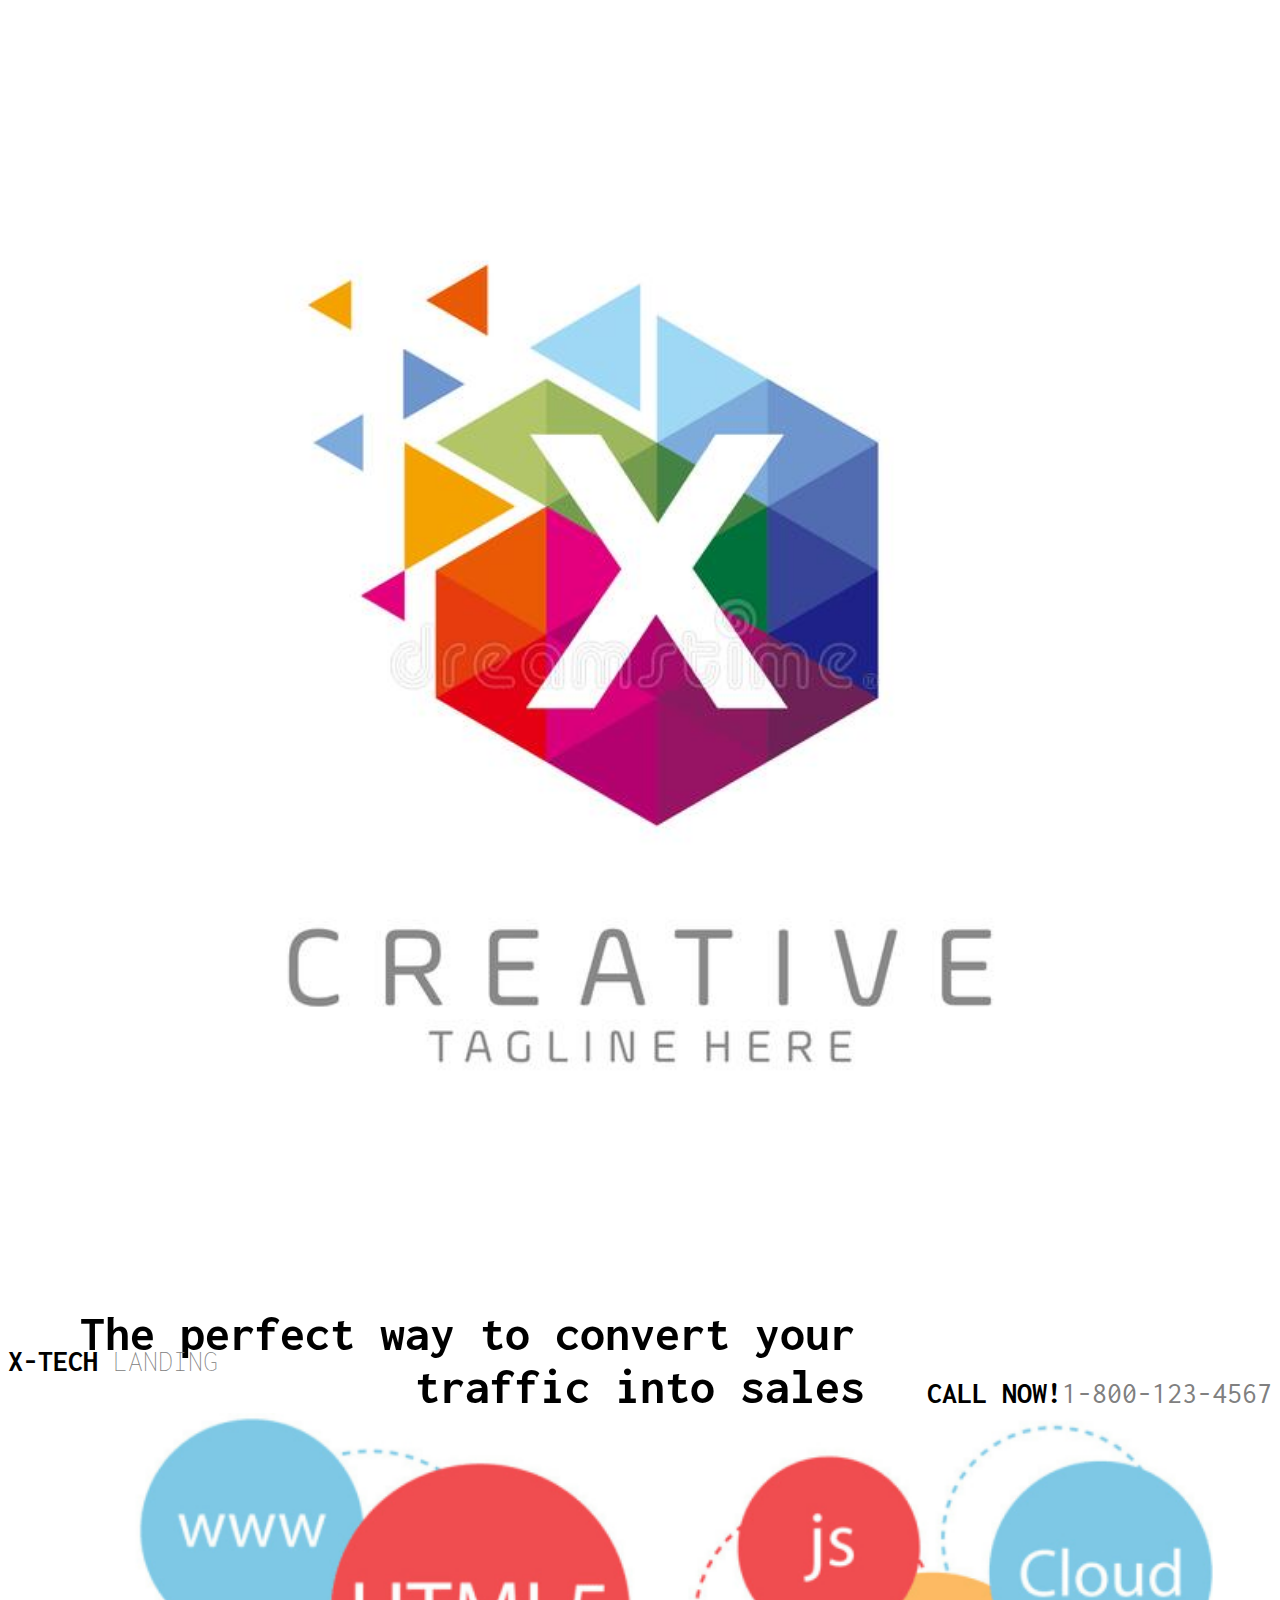
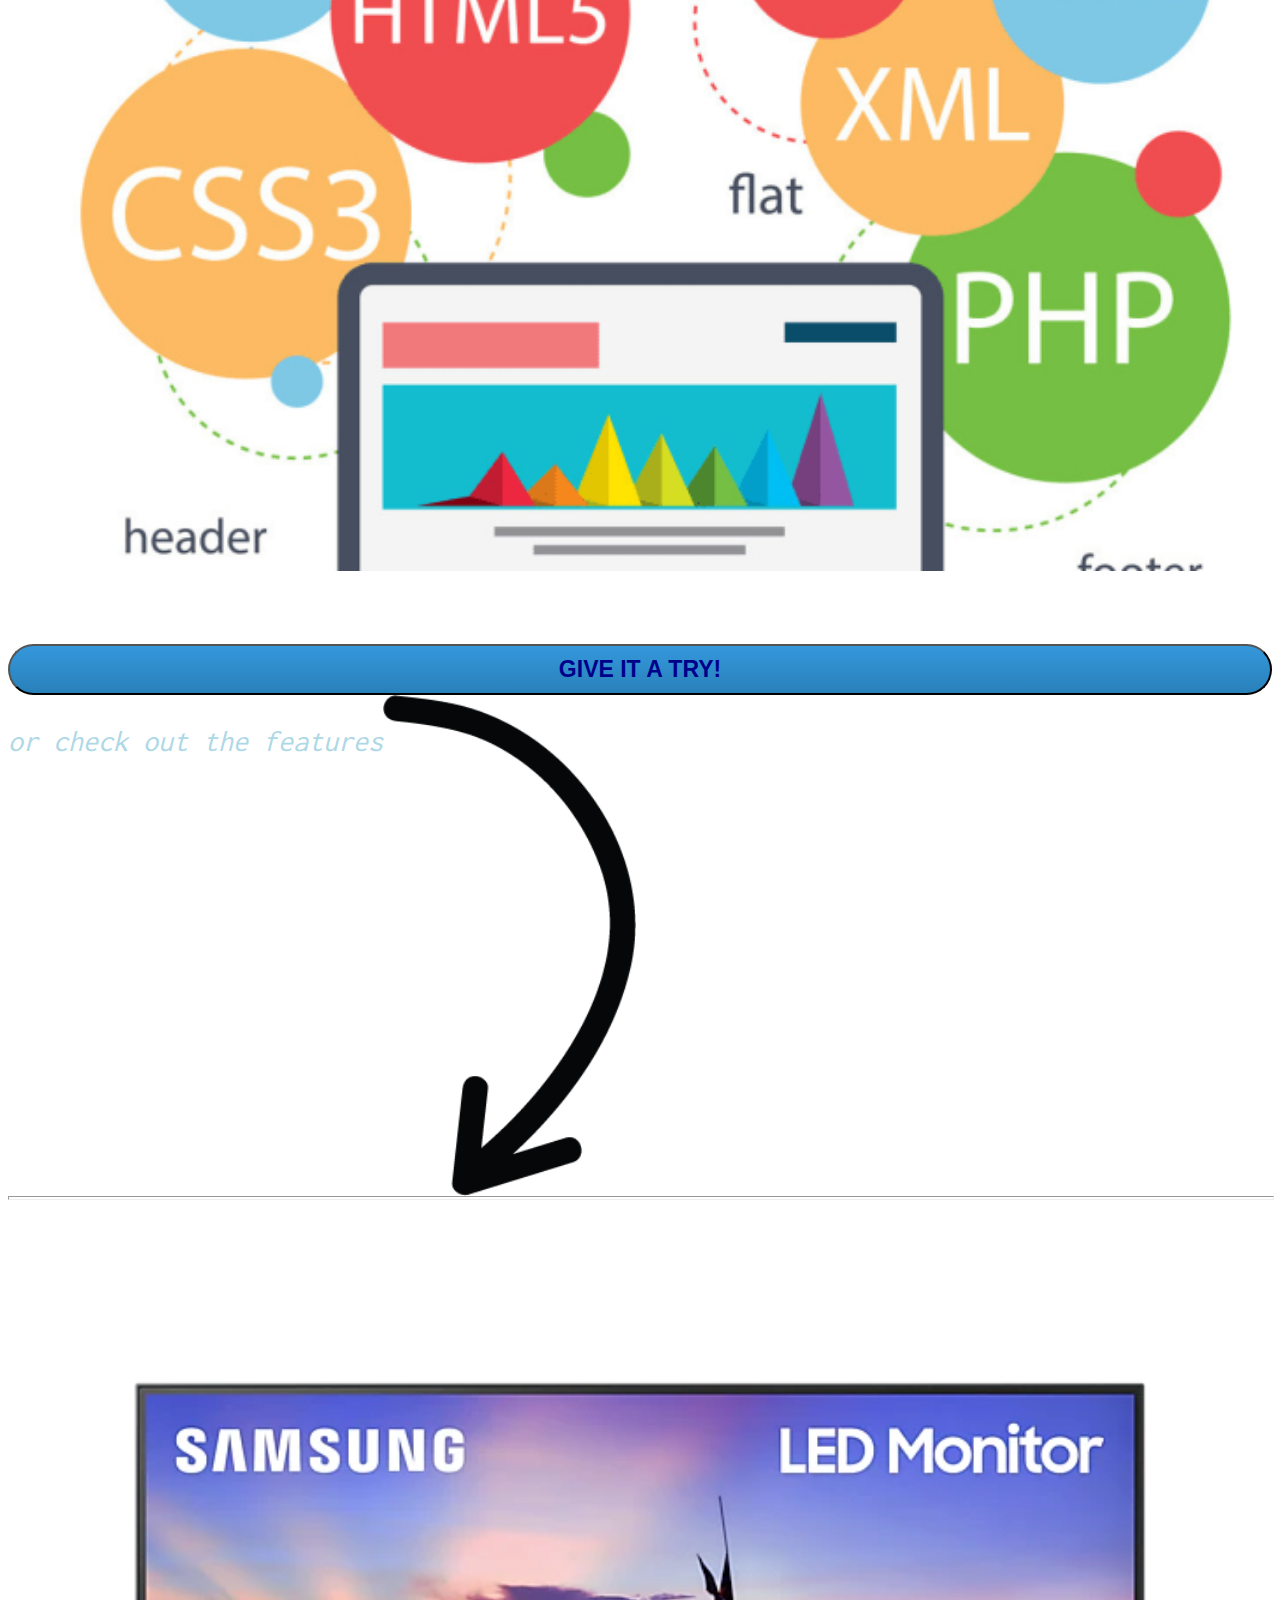
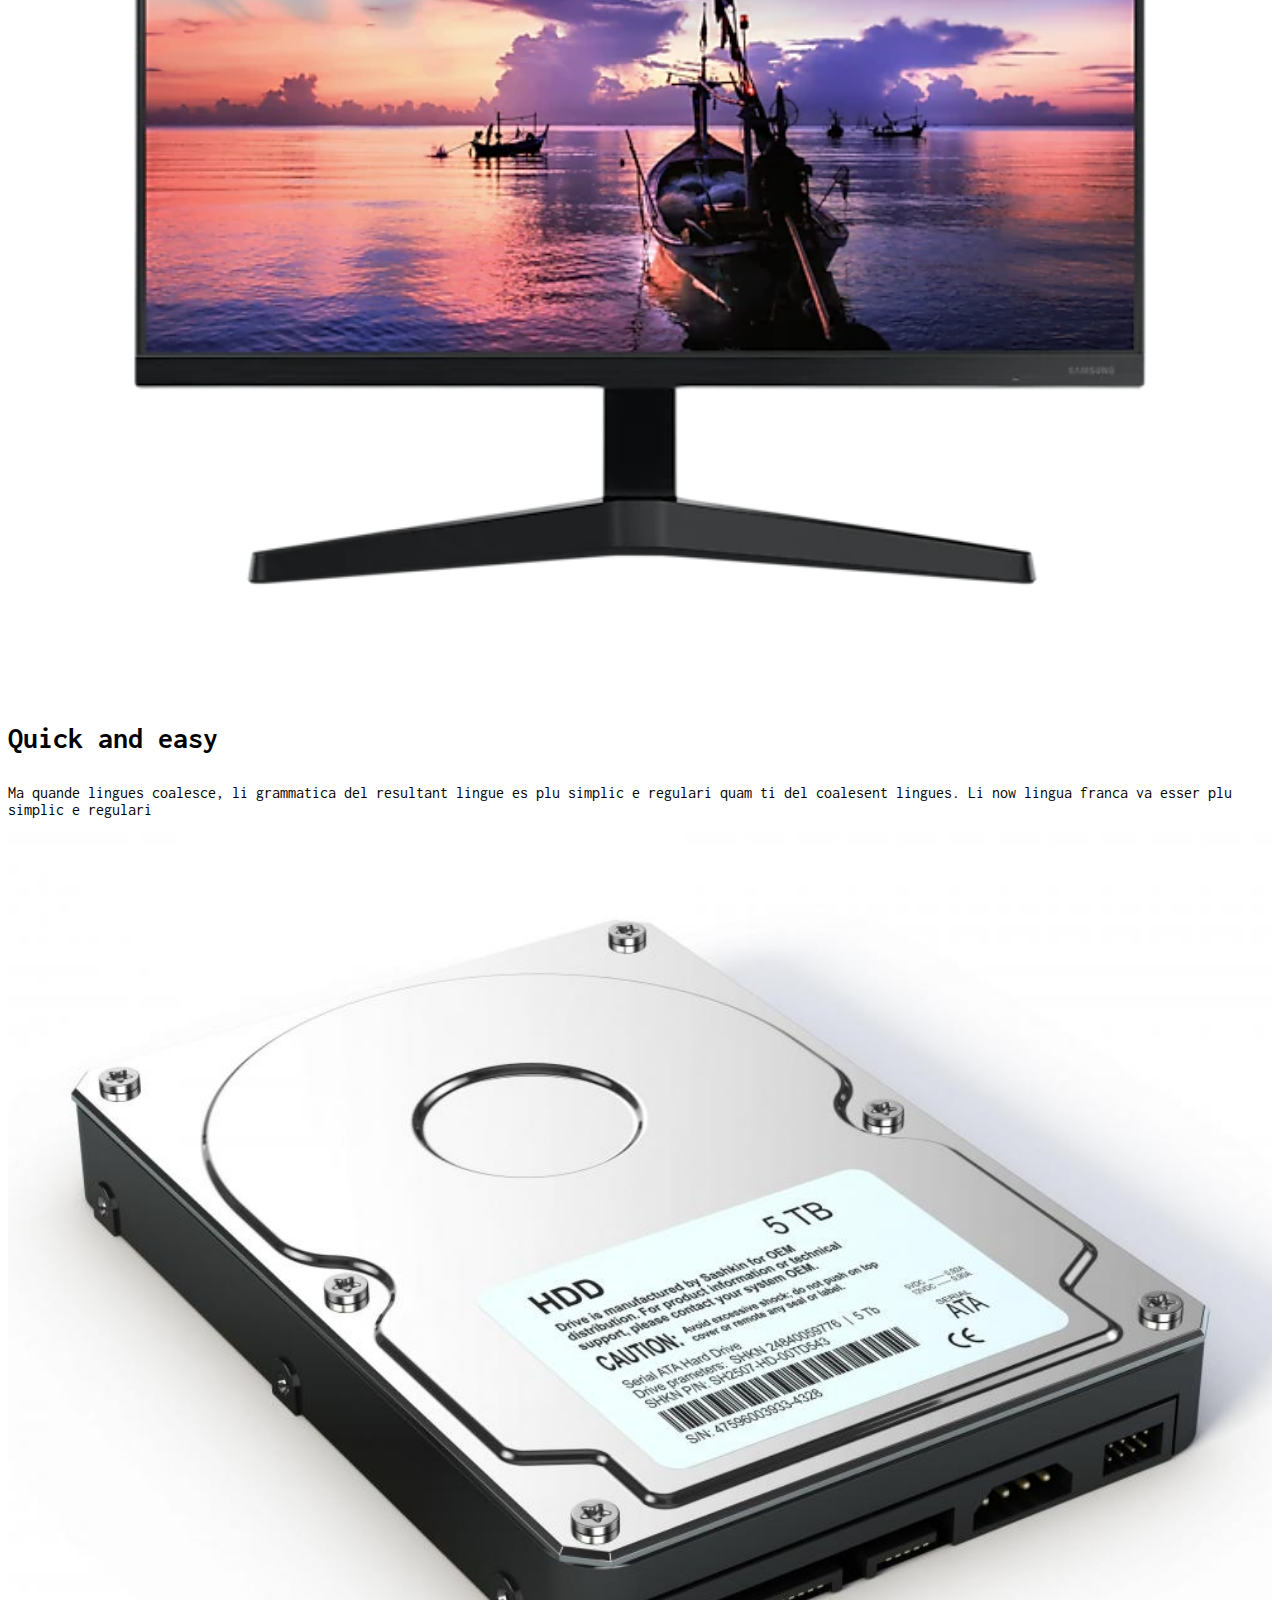
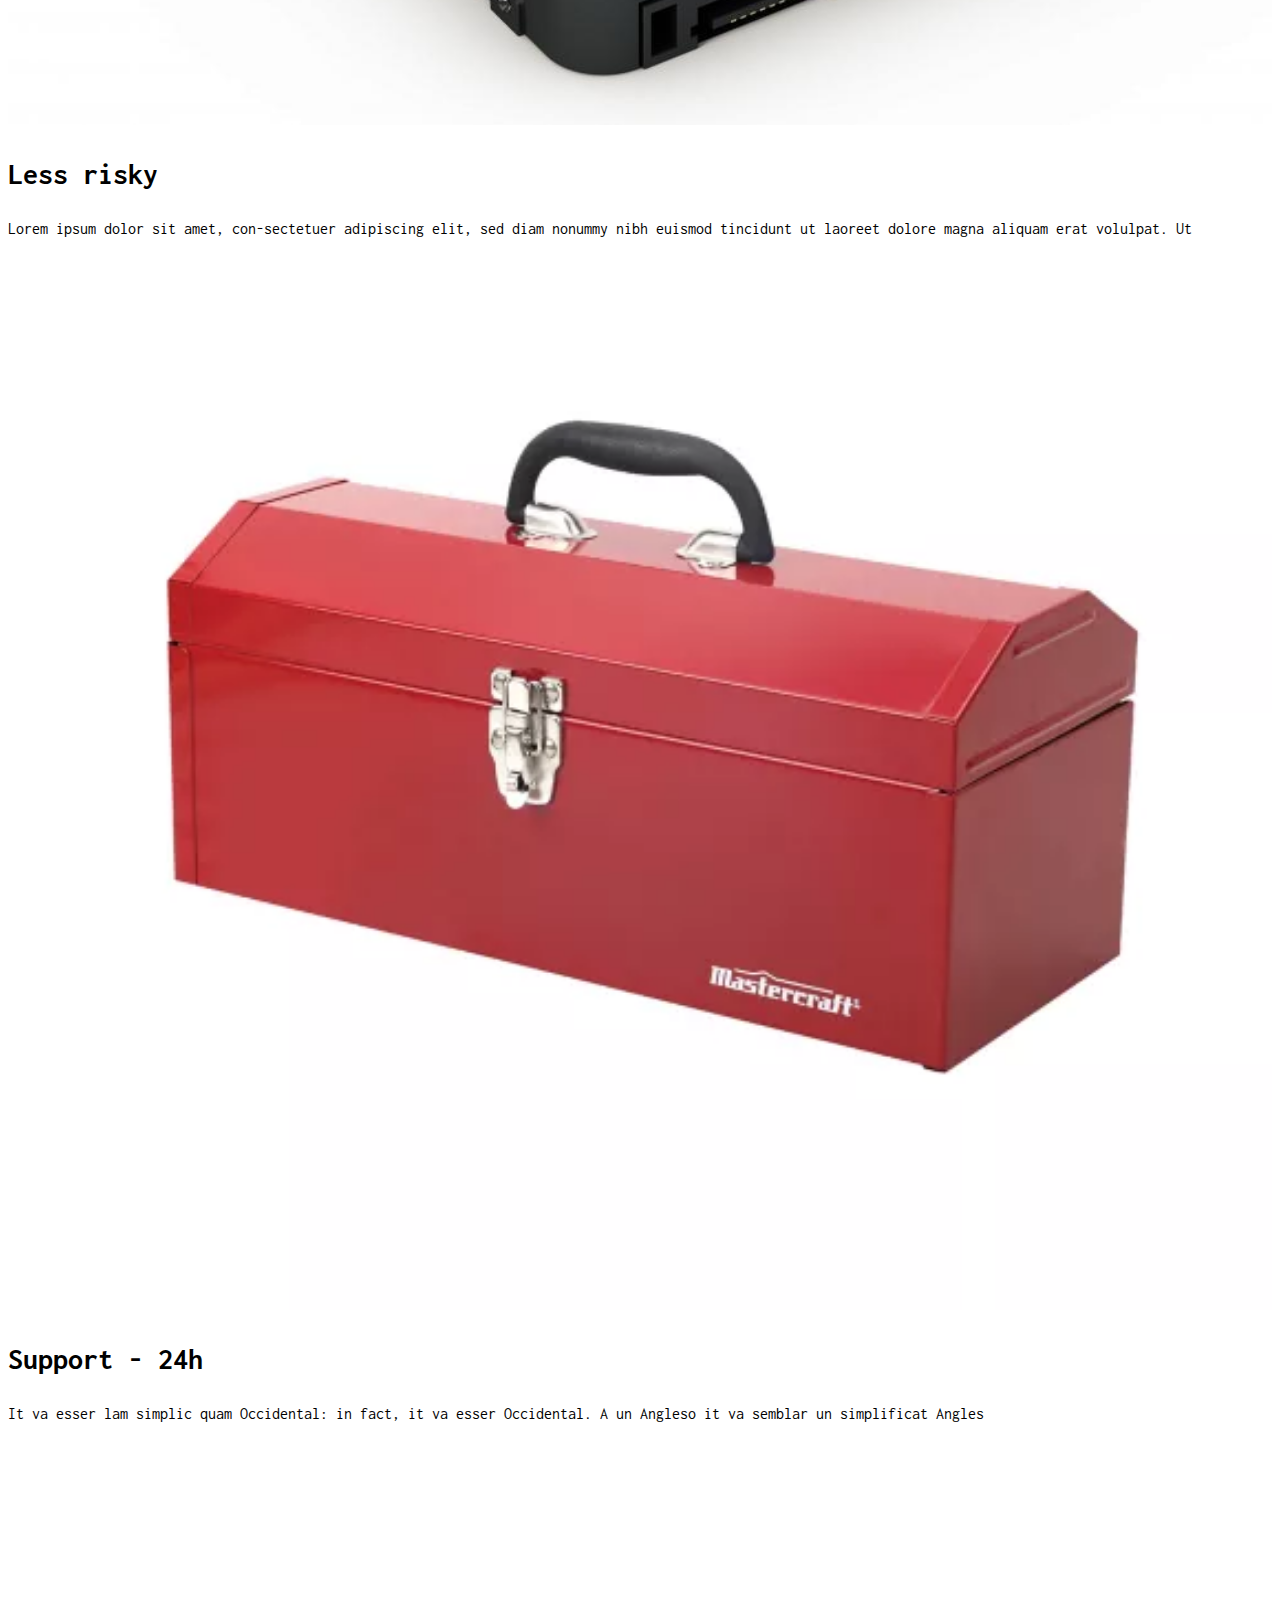
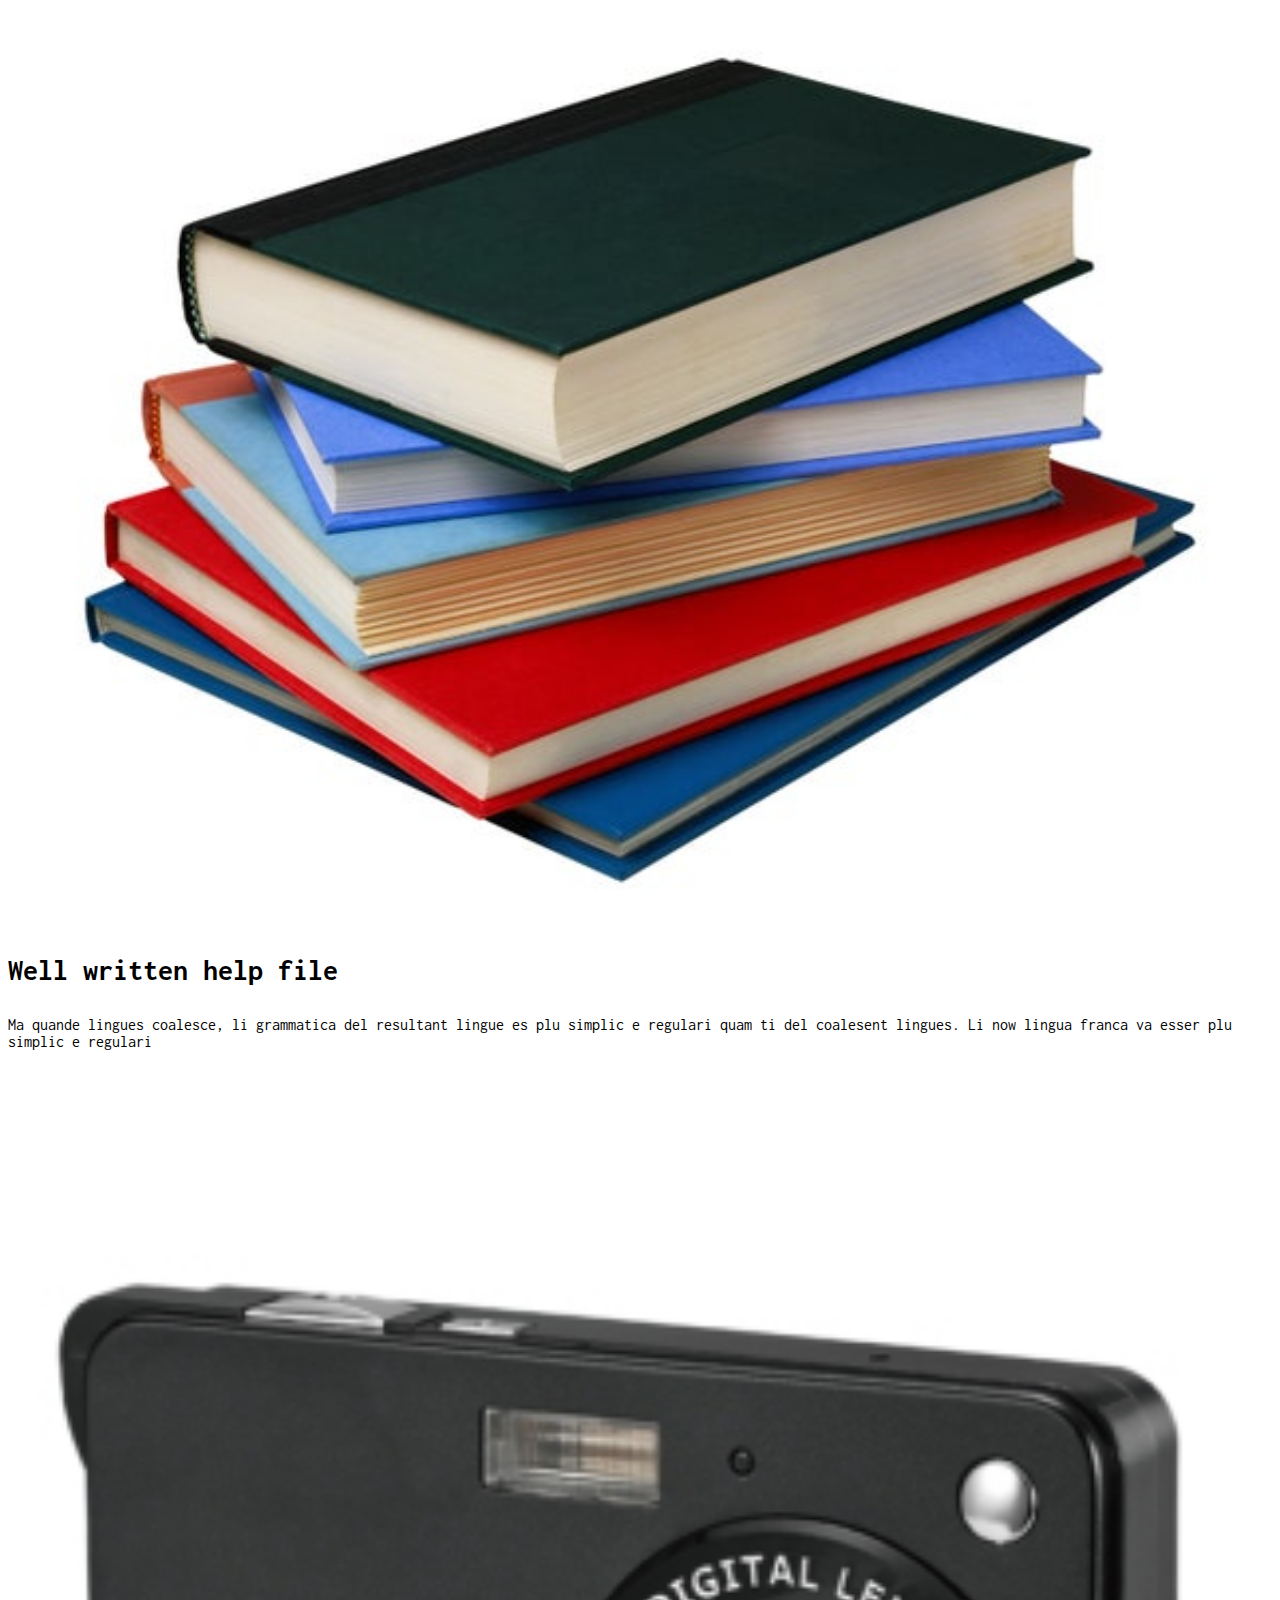
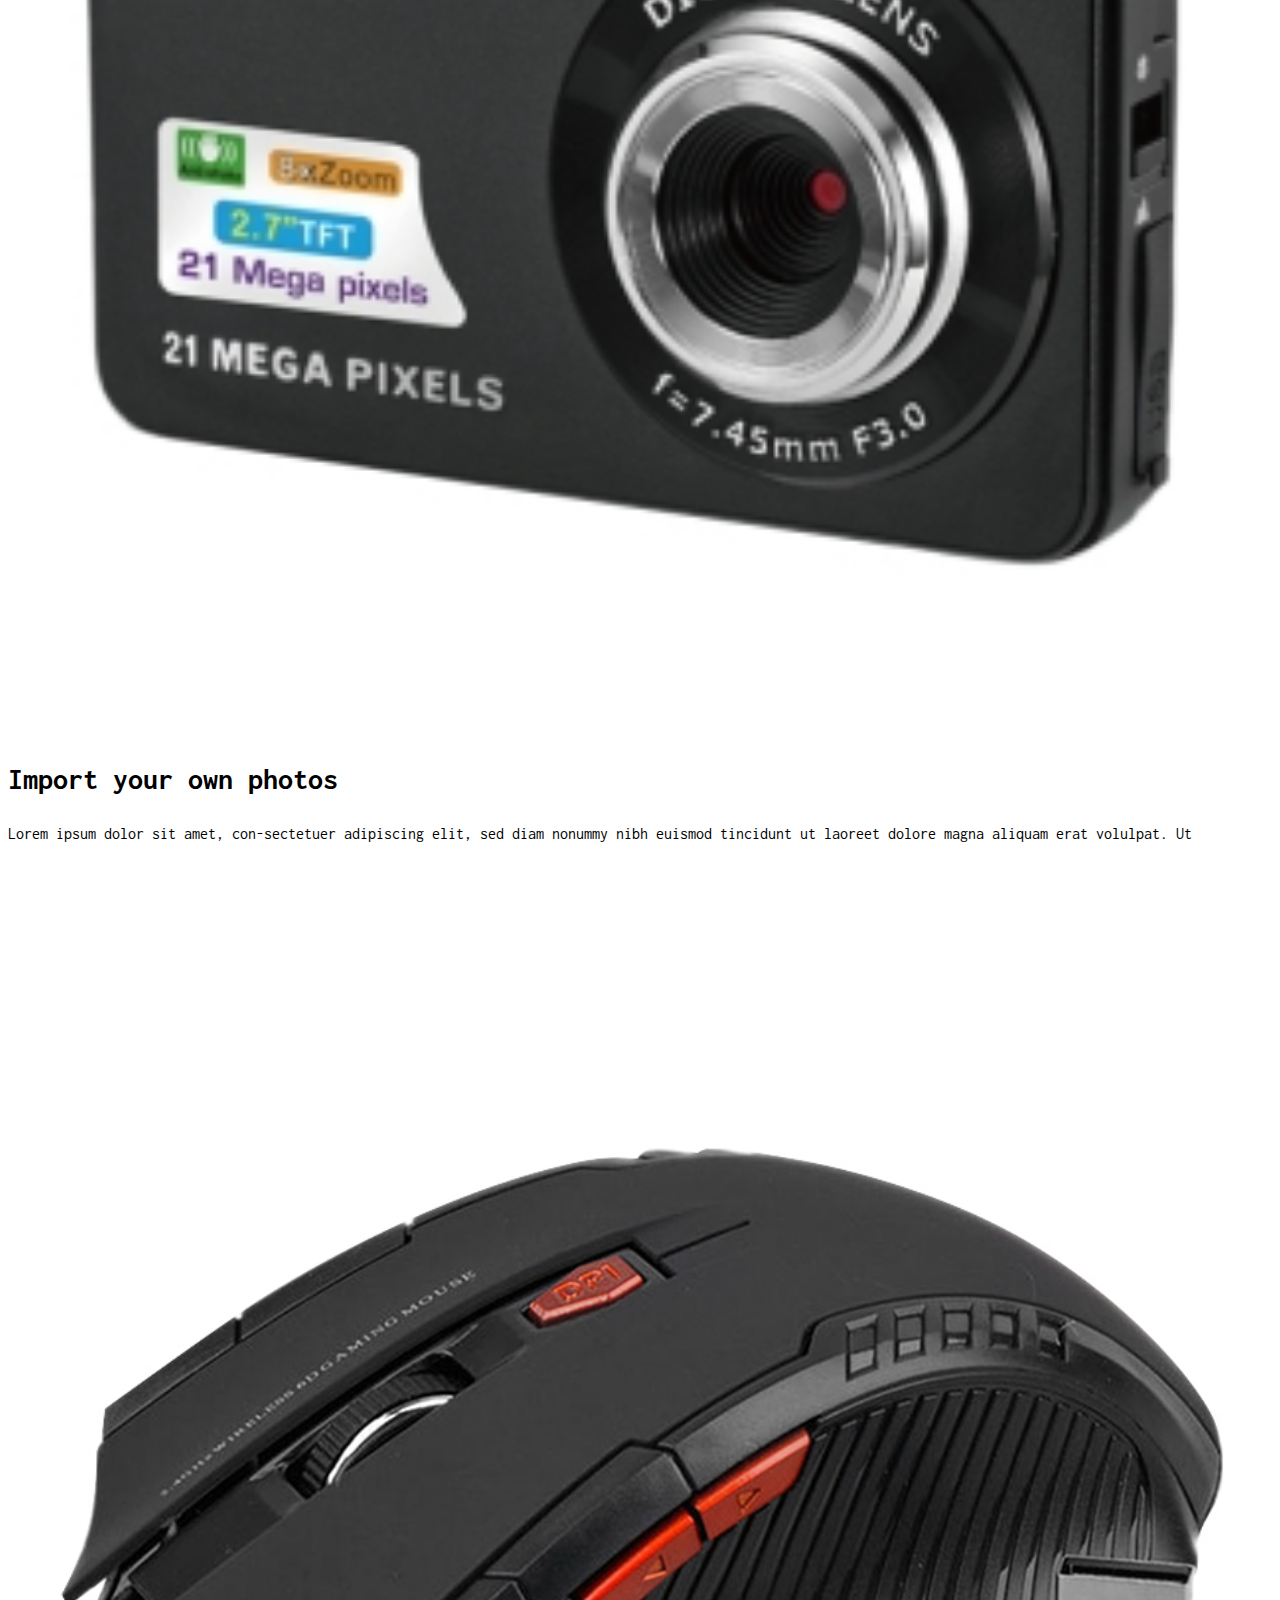
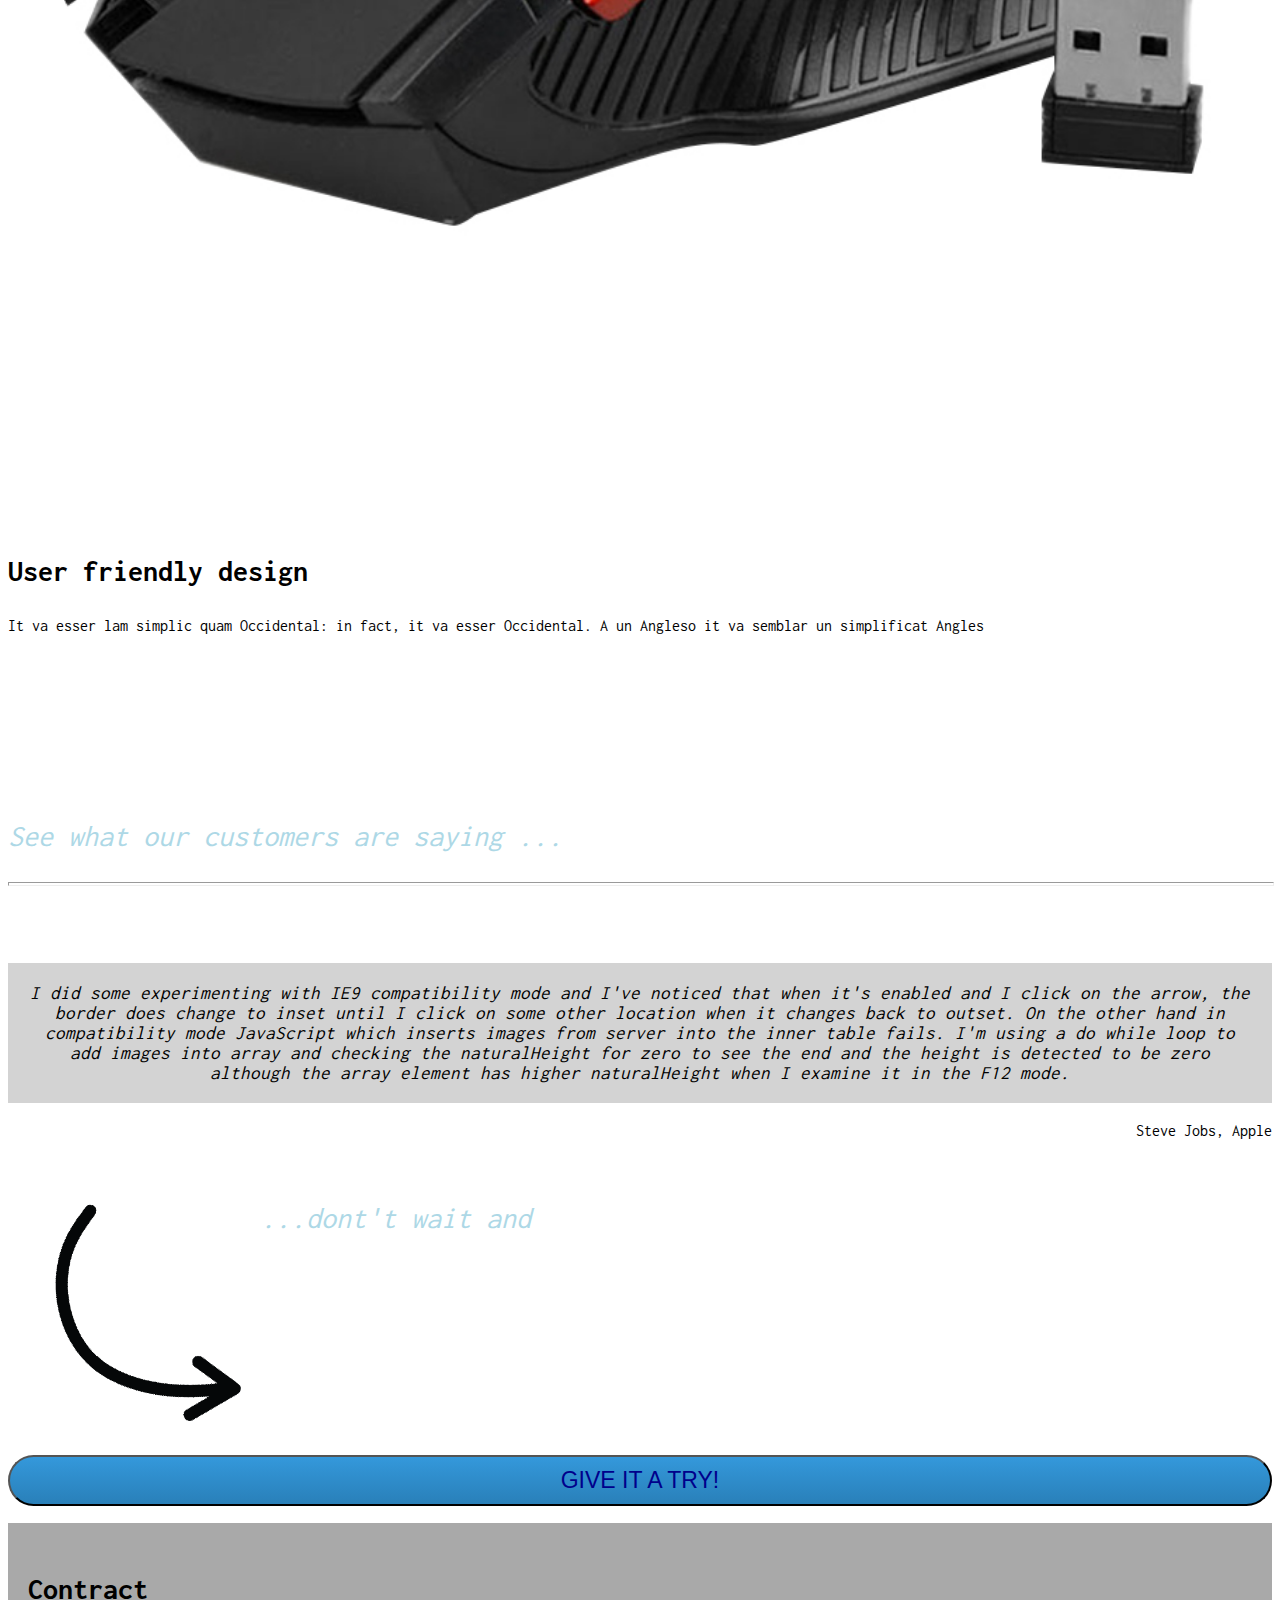
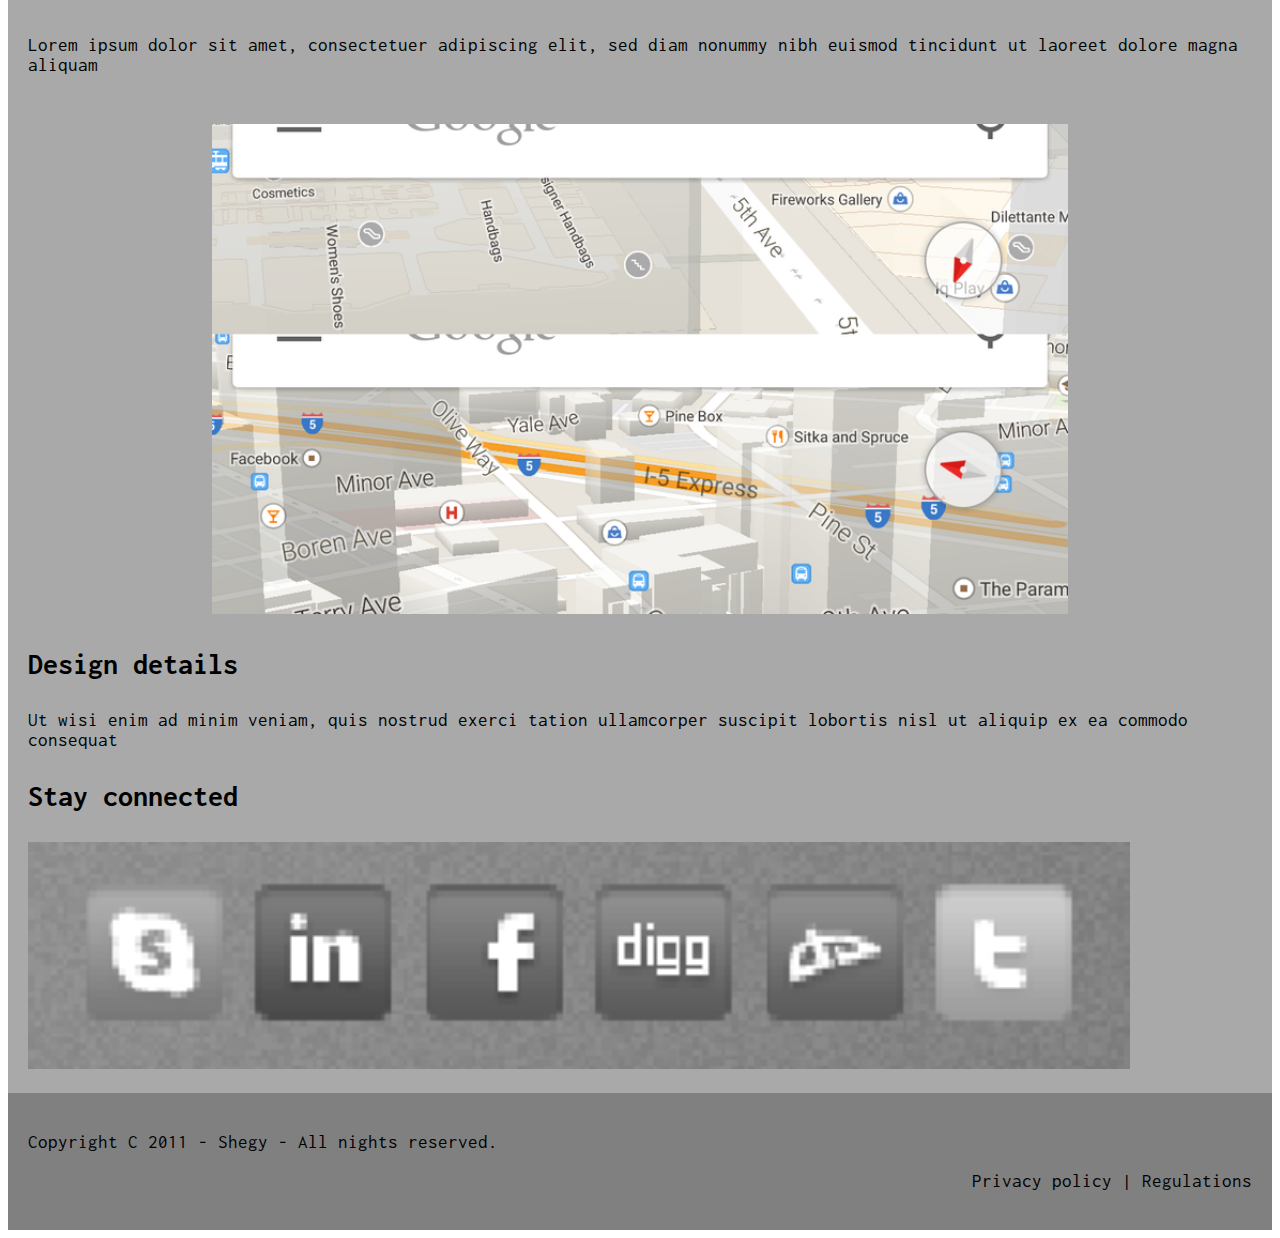
<file: index.html>
<!doctype html>
<html lang="en">
<head>
  <!-- Required meta tags -->
  <meta charset="utf-8">
  <meta name="viewport" content="width=device-width, initial-scale=1">
  <!--css-->
  <link rel="stylesheet" href="css/default.css">
  <link rel="stylesheet" href="https://fonts.googleapis.com/css?family=Inconsolata">
  <!-- Bootstrap CSS -->
  <link href="https://cdn.jsdelivr.net/npm/bootstrap@5.1.1/dist/css/bootstrap.min.css" rel="stylesheet" integrity="sha384-F3w7mX95PdgyTmZZMECAngseQB83DfGTowi0iMjiWaeVhAn4FJkqJByhZMI3AhiU" crossorigin="anonymous">
  <title>19120190</title>
</head>

<body>

  <div class="container">
    <div class="row">
      <div class="col-md-2">
        <img style="width:100%" id="logo" src="images/logo.png">
      </div>
      <div class="col-md-4">
        <span id="header_name">X-TECH </span>
        <span id="header_description">LANDING</span>
      </div>
      <div class="col-md-6">
        <span id="header_contacts"><span style="font-weight: bolder; color: black;">CALL NOW!<span style="font-weight: lighter; color: gray;">1-800-123-4567</span>
      </div>
    </div>
  </div>

  <div id="slogan">The perfect way to convert your traffic into sales</div>
  
  <div class="container">  
    <div class="row">
      <img class="center" src="images/xtech.png" style="width: 100%">
    </div>
    <div class="row" style="padding: 70px 0px 90px 0px">
      <div class="col-md-4"></div>
      <div class="col-md-4" style="text-align: center">
        <button class="btn" style="width: 100%;font-weight: bold;color:darkblue">GIVE IT A TRY!</button>
      </div>
      <div class="col-md-4">
        <p style="float:left" id="blue_title">or check out the features</p>
        <img style="float:left; width: 20%;" src="images/arrow.png">
      </div>
    </div>
  </div>
  <hr style="height: 2px; width:100%;text-align:left;margin-left:0;color:rgb(190, 193, 196)">
    
  <div class="container">   
    <div class="row" style="padding: 70px 0px 90px 0px">
      <div class="col-md-4">
        <div class="container">
          <div class="row">
            <div class="col-md-4">
              <img src="images/monitor.png" style="width: 100%;">
            </div>
            <div class="col-md-8">
              <p id="small_title">Quick and easy</p>
              <p class="text">Ma quande lingues coalesce, li grammatica del resultant lingue es plu simplic e regulari quam ti del coalesent lingues. Li now lingua franca va esser plu simplic e regulari</p>
            </div>
          </div>
        </div>
      </div>
      <div class="col-md-4">
        <div class="container">
          <div class="row">
            <div class="col-md-4">
              <img src="images/disk.png" style="width: 100%;">
            </div>
            <div class="col-md-8">               
              <p id="small_title">Less risky</p>  
              <p class="text">Lorem ipsum dolor sit amet, con-sectetuer adipiscing elit, sed diam nonummy nibh euismod tincidunt ut laoreet dolore magna aliquam erat volulpat. Ut</p>
            </div>
          </div>
        </div>  
      </div>
      <div class="col-md-4" >
        <div class="container">
          <div class="row">
            <div class="col-md-4">
              <img src="images/toolBox.png" style="width: 100%;">
            </div>
            <div class="col-md-8">
              <p id="small_title">Support - 24h</p>
              <p class="text">It va esser lam simplic quam Occidental: in fact, it va esser Occidental. A un Angleso it va semblar un simplificat Angles</p>
            </div>
          </div>
        </div>        
      </div>
    </div>
  </div>

  <div class="container">   
    <div class="row" style="padding: 70px 0px 90px 0px">
      <div class="col-md-4">
        <div class="container">
          <div class="row">
            <div class="col-md-4">
              <img src="images/book.png" style="width: 100%;">
            </div>
            <div class="col-md-8">
              <p id="small_title">Well written help file</p>
              <p class="text">Ma quande lingues coalesce, li grammatica del resultant lingue es plu simplic e regulari quam ti del coalesent lingues. Li now lingua franca va esser plu simplic e regulari</p>
            </div>
          </div>
        </div>
      </div>
      <div class="col-md-4">
        <div class="container">
          <div class="row">
            <div class="col-md-4">
              <img src="images/camera.png" style="width: 100%;">
            </div>
            <div class="col-md-8">               
              <p id="small_title">Import your own photos</p>  
              <p class="text">Lorem ipsum dolor sit amet, con-sectetuer adipiscing elit, sed diam nonummy nibh euismod tincidunt ut laoreet dolore magna aliquam erat volulpat. Ut</p>
            </div>
          </div>
        </div>  
      </div>
      <div class="col-md-4" >
        <div class="container">
          <div class="row">
            <div class="col-md-4">
              <img src="images/mouse.png" style="width: 100%;">
            </div>
            <div class="col-md-8">
              <p id="small_title">User friendly design</p>
              <p class="text">It va esser lam simplic quam Occidental: in fact, it va esser Occidental. A un Angleso it va semblar un simplificat Angles</p>
            </div>
          </div>
        </div>        
      </div>
    </div>
  </div>

  <div class="container">
    <div class="row" style="padding: 50px 0px 50px 0px;">
      <p id="blue_title" style="font-style: italic;">See what our customers are saying ...</p>
      <hr style="height: 2px; width:100%;text-align:left;margin-left:0;color:rgb(190, 193, 196)">
    </div>
    <div class="row">
      <p style="padding: 20px;text-align: center; font-size: 19px;font-style: italic;position: relative;background-color: lightgray;">
        I did some experimenting with IE9 compatibility mode and I've noticed that when it's enabled and I click on the arrow, the border does change to inset until I click on some other location when it changes back to outset. On the other hand in compatibility mode JavaScript which inserts images from server into the inner table fails. I'm using a do while loop to add images into array and checking the naturalHeight for zero to see the end and the height is detected to be zero although the array element has higher naturalHeight when I examine it in the F12 mode.      
      </p>
    </div>
    <div class="row">
      <p style="text-align: right;" class="text">Steve Jobs, Apple</p>
    </div>
  </div>

  <br/>

  <div class="container">
    <div class="row">
      <div class="col-md-4">
        <img style="float:left;width: 20%;" src="images/arrow2.png">
        <p id="blue_title" style="font-style: italic;">...dont't wait and</p>
      </div>
      <div class="col-md-4">
        <button class="btn" style="width: 100%;color:darkblue">GIVE IT A TRY!</button>
      </div>
    </div>
    
    <br/>

    <div class="row" style="padding: 20px;font-size: 19px;position: relative;background-color: darkgray;">
      <div class="col-md-3">
        <p id="small_title">Contract</p>
        <p class="text">
          Lorem ipsum dolor sit amet, consectetuer adipiscing elit, sed diam nonummy nibh euismod tincidunt ut laoreet dolore magna aliquam
        </p>
      </div>
      <div class="col-md-3" style="text-align: center;">
        <img style="width: 70%;margin-top: 30px;" src="images/map.png">
      </div>
      <div class="col-md-3">
        <p id="small_title">Design details</p>
        <p class="text">Ut wisi enim ad minim veniam, quis nostrud exerci tation ullamcorper suscipit lobortis nisl ut aliquip ex ea commodo consequat</p>
      </div>
      <div class="col-md-3">
        <p id="small_title">Stay connected</p>
        <img style="width: 90%;" src="images/icon.png">
      </div>
    </div>

    <div class="row" style="padding: 20px;font-size: 19px;position: relative;background-color: gray;">
      <div class="col-md-6">
        <p class="text">Copyright C 2011 - Shegy - All nights reserved.</p>
      </div>
      <div class="col-md-6" style="text-align:right;">
        <p class="text">Privacy policy | Regulations</p>
      </div>
    </div>

  </div>



    <!-- Optional JavaScript; choose one of the two! -->

    <!-- Option 1: Bootstrap Bundle with Popper -->
    <script src="https://cdn.jsdelivr.net/npm/bootstrap@5.1.1/dist/js/bootstrap.bundle.min.js" integrity="sha384-/bQdsTh/da6pkI1MST/rWKFNjaCP5gBSY4sEBT38Q/9RBh9AH40zEOg7Hlq2THRZ" crossorigin="anonymous"></script>

    <!-- Option 2: Separate Popper and Bootstrap JS -->
    <!--
    <script src="https://cdn.jsdelivr.net/npm/@popperjs/core@2.9.3/dist/umd/popper.min.js" integrity="sha384-W8fXfP3gkOKtndU4JGtKDvXbO53Wy8SZCQHczT5FMiiqmQfUpWbYdTil/SxwZgAN" crossorigin="anonymous"></script>
    <script src="https://cdn.jsdelivr.net/npm/bootstrap@5.1.1/dist/js/bootstrap.min.js" integrity="sha384-skAcpIdS7UcVUC05LJ9Dxay8AXcDYfBJqt1CJ85S/CFujBsIzCIv+l9liuYLaMQ/" crossorigin="anonymous"></script>
    -->
  </body>

</html>
</file>
<file: css/default.css>
.header{
	height: 150px;
	display:flex;
	font-family: "Inconsolata";
	border-style:hidden hidden solid hidden;	
	border-bottom-width: 2px;
	border-color: rgb(237, 235, 235);	
}

#logo{
	size: inherit;
}

#header_name{	
	position: relative;
	top: 70px;
	font-size: 30px;	
	color:  black;
	font-weight: bold;	
}

#header_description{
	position: relative;	
	top: 70px;
	font-size: 30px;
	color: gray;
	font-weight: lighter;
}

#header_contacts{
	position: relative;
	top:  70px;	
	float: right;
	font-size: 30px;	
}

body{
	/*background-image: linear-gradient(to right, purple, white);*/
	font-family: "Inconsolata", sans-serif;
	
}

p.center{
	margin-bottom: 1rem;
}


#slogan{
	font-weight: bold;
	font-size: 50px;
	width: 100%;
	text-align: center;
}

#small_title{
	font-size: 30px;
	font-weight: bold;
}

#blue_title{
	font-size: 30px;
	color: lightblue;
	font-style: italic;
}

#text{
	font-size: 20;
}


.btn {
	background: #3498db;
  	background-image: -webkit-linear-gradient(top, #3498db, #2980b9);
  	background-image: -moz-linear-gradient(top, #3498db, #2980b9);
  	background-image: -ms-linear-gradient(top, #3498db, #2980b9);
  	background-image: -o-linear-gradient(top, #3498db, #2980b9);
  	background-image: linear-gradient(to bottom, #3498db, #2980b9);
  	-webkit-border-radius: 28;
  	-moz-border-radius: 28;
  	border-radius: 28px;
  	font-family: Arial;
  	color: #ffffff;
  	font-size: 23px;
  	padding: 10px 20px 10px 20px;
  	text-decoration: none;
}

.btn:hover {
  	background: #3cb0fd;
  	background-image: -webkit-linear-gradient(top, #3cb0fd, #3498db);
  	background-image: -moz-linear-gradient(top, #3cb0fd, #3498db);
  	background-image: -ms-linear-gradient(top, #3cb0fd, #3498db);
  	background-image: -o-linear-gradient(top, #3cb0fd, #3498db);
  	background-image: linear-gradient(to bottom, #3cb0fd, #3498db);
  	text-decoration: none;
}
</file>
